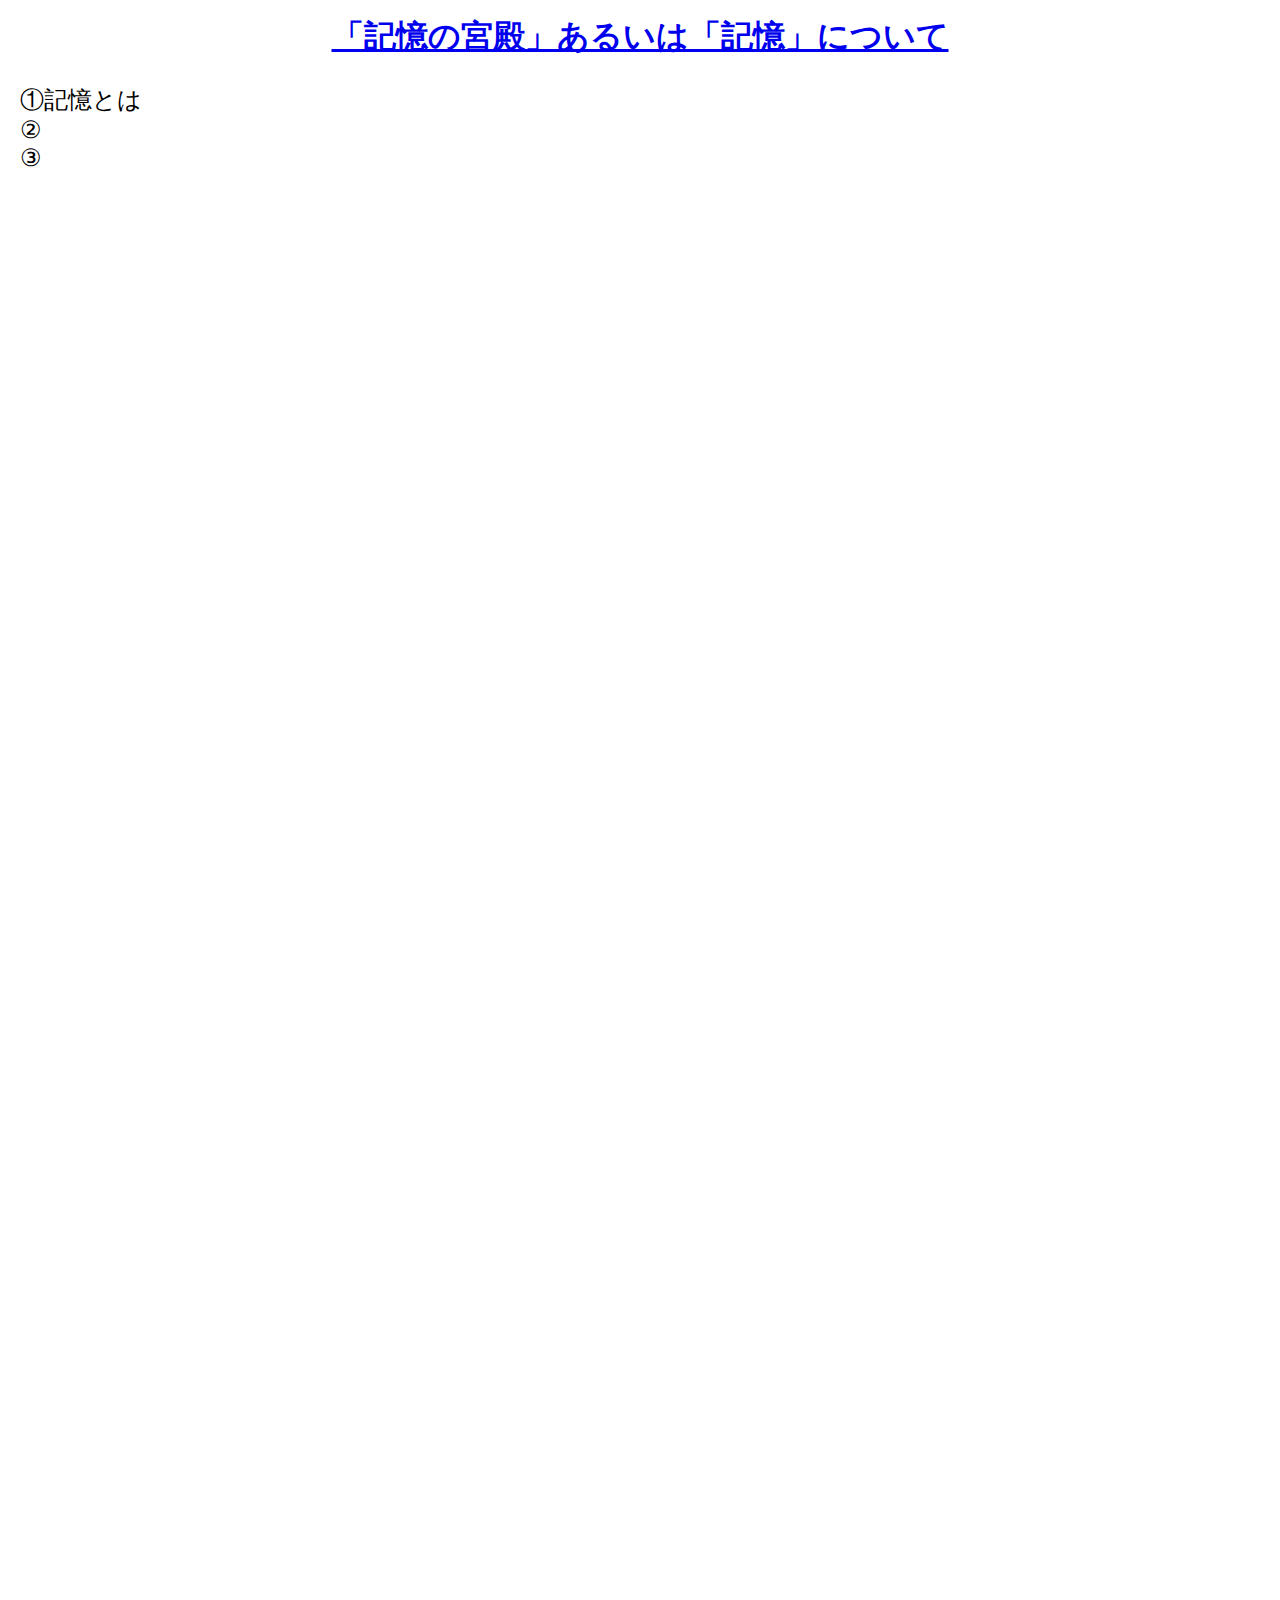
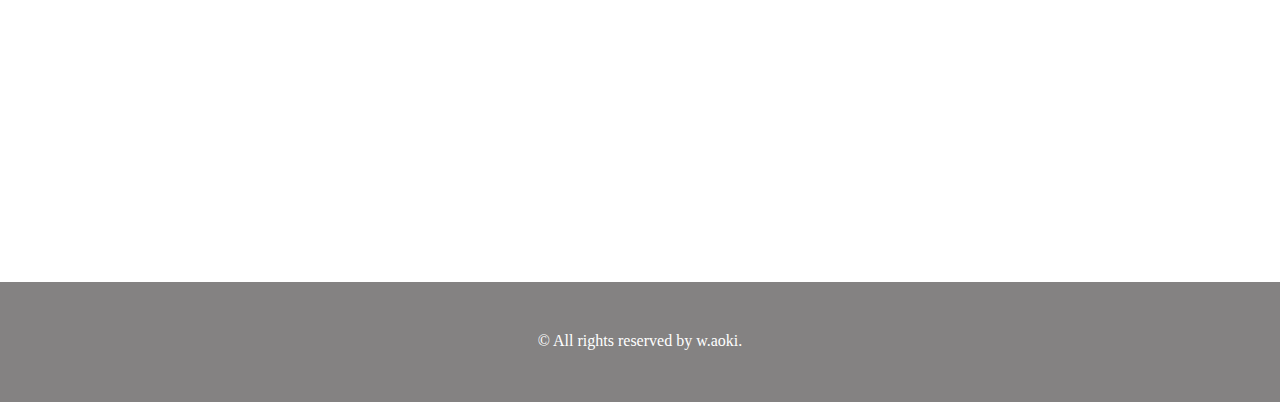
<file: AOKI/aoki.html>
<!DOCTYPE html>
<html>
<head>
	<meta charset = "UTF-8">
	<!-- CSSの読み込み -->
	<link rel = "stylesheet" href="style.css">
	<title>「記憶の宮殿」あるいは「記憶」について</title>
</head>
<body>
	<!-- header -->
	<header>
		<h1 class="headline">
			<a href="aoki.html"> 「記憶の宮殿」あるいは「記憶」について </a>
		</h1>
	</header>
	<nav>
		<ul class="nav-list">
			<li class="nav-list-item">①記憶とは</li>
			<li class="nav-list-item">②</li>
			<li class="nav-list-item">③</li>
		</ul>
	</nav>
	<!-- main visual -->
	<div class="main-visual">
		<div class="main-visual-content"></div>
	</div>
	<!-- main -->
	<div class="main clearfix">
		<div class="blog"></div>
		<div class="sidebar"></div>
	</div>
	<!-- footer -->
	<footer>
		<p class="footer-text"> © All rights reserved by w.aoki.</p>
	</footer>
</body>
</html>
</file>
<file: AOKI/style.css>
/* ブラウザがそれぞれ持っているCSSをリセットするため　*/
*{
	margin:  0;
	padding: 0;
	box-sizing: border-box;
}
.clearfix::after {
	content: "";
	display: block;
	clear:   both;
}

.main-visual{
	width:  100%;
	height: 300%;
}

header {
	width: 90%;
	padding: 15px 0;
	margin : 0 auto;
	text-align: center;
}

header .headline{
	font-size:32px;
}

.nav-list {
	text-align: center;
	padding:10px 0;
	margin :0 auto;
}

.nav-list-item {
	text-align: left;
	list-style: none;
	/*display: inline-block;*/
	font-size:24px;
	margin :0 20px;
}

.main-visual-content{
	width:  350px;/*横幅マックス*/
	height: 300px;
}
/*.main{
	width:  840px;
	margin: 0 auto;
}
*/
.blog{
	width:  600px;/*横幅マックス*/
	height: 1400px;
	float: left;
}

.sidebar{
	width:  240px;/*横幅マックス*/
	height: 1400px;
	float: left;
}

footer{
	width:  100%;/*横幅マックス*/
	height: 120px;
	text-align: center;
	padding: 50px 0;
	background-color: #848282;
}

.footer-text{
	color: #fff;
}
</file>
